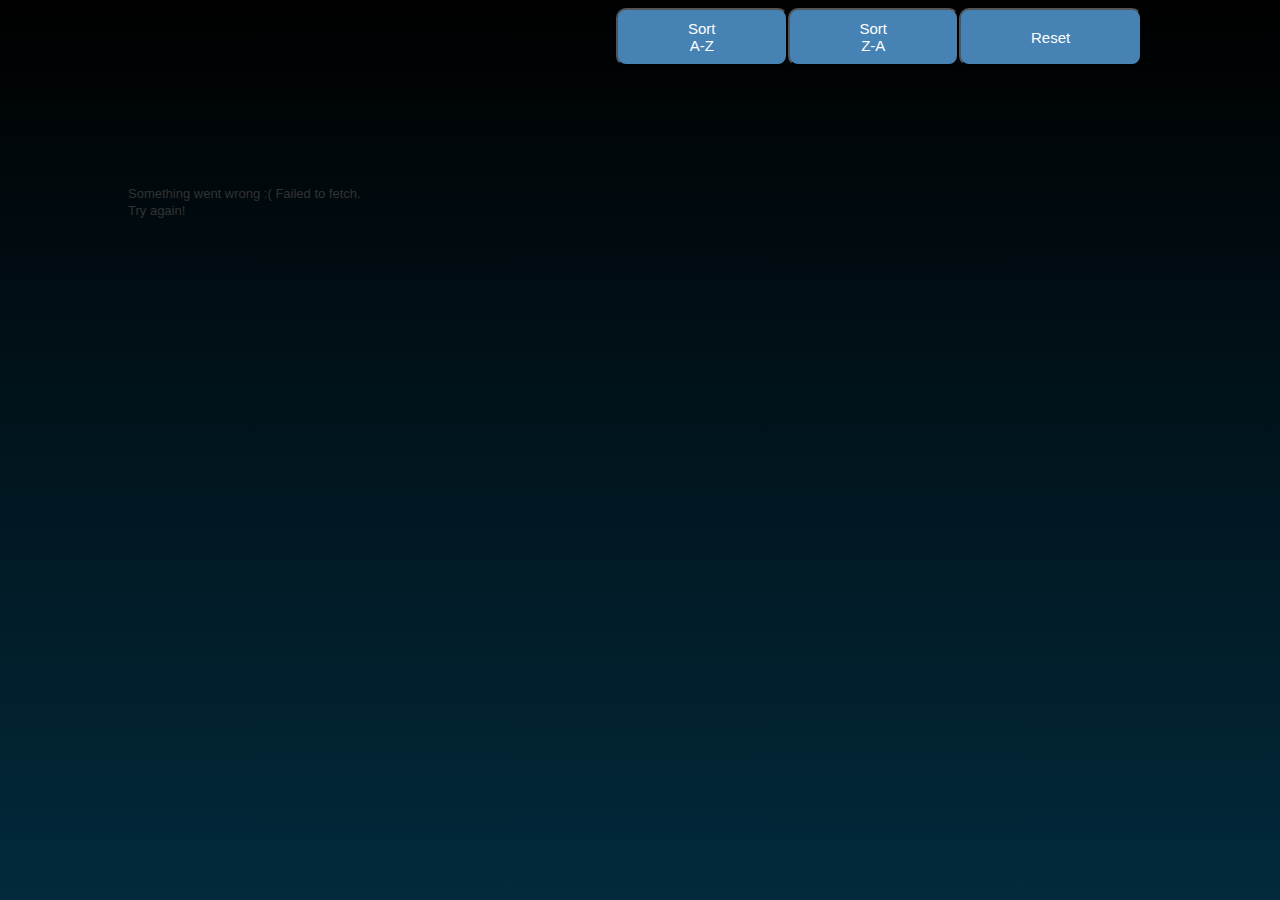
<file: Project/1st task/index.html>
<!DOCTYPE html>
<html lang="en">
  <head>
    <meta charset="UTF-8" />
    <meta name="viewport" content="width=device-width, initial-scale=1.0" />
    <meta http-equiv="X-UA-Compatible" content="ie=edge" />
    <link rel="stylesheet" href="style.css" />
    <script defer src="script.js"></script>
    <!-- <script defer src="challenge.js"></script> -->
    <title>Users</title>
  </head>
  <body>
    <div class="nav">
      <button type="button" class="btn-sort-AZ">Sort A-Z</button>
      <button type="button" class="btn-sort-ZA">Sort Z-A</button>
      <button type="button" class="btn-reset">Reset</button>
    </div>
    
    <div class="users">
      <!-- <div class="card card--bg-purple">
        <header class="card__header">
          <img src="" class="card__img" alt="">
          <div>
            <h3>Name</h3>
            <p>username</p>
          </div>
        </header>
        <p class="card__details">
          Lorem ipsum dolor sit
        </p>
        <p class="card__company__details">
          Lorem ipsum dolor sit
        </p> -->
      </div>
    </div>
  </body>
</html>
</file>
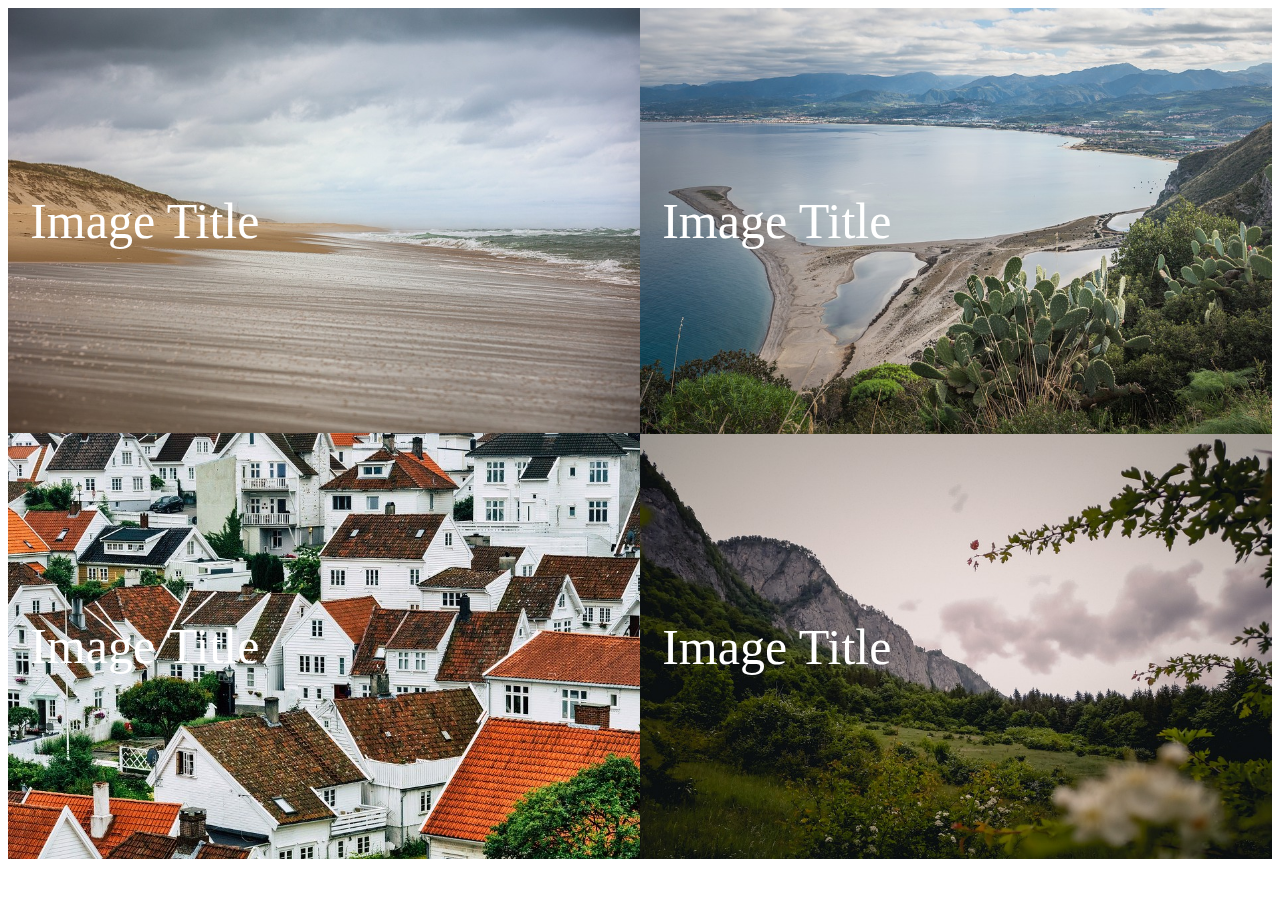
<file: Project/2nd task/index2.html>
<!DOCTYPE html>
<html lang="en">
<head>
  <meta charset="UTF-8">
  <meta http-equiv="X-UA-Compatible" content="IE=edge">
  <meta name="viewport" content="width=device-width, initial-scale=1.0">
  <link rel="stylesheet" href="style.css" />
  <title>Pictures</title>
</head>
<body>
  <div class="container">
    <div class="image-gallery">
      <div class="column">
        <div class="image-item">
          <img src="img/shore.jpg">
          <div class="overlay"><span>Image Title</span></div>
        </div>
        <div class="image-item">
          <img src="img/house.jpg">
          <div class="overlay"><span>Image Title</span></div>
        </div>
      </div>
      <div class="column">
        <div class="image-item">
          <img src="img/sicily.jpg">
          <div class="overlay"><span>Image Title</span></div>
        </div>
        <div class="image-item">
          <img src="img/woods.jpg">
          <div class="overlay"><span>Image Title</span></div>
        </div>
      </div>
    </div>
  </div> 
</body>
</html>
</file>
<file: Project/1st task/style.css>
* {
  box-sizing: border-box;
  padding: 0;
  maargin: 0;
}

body {
  font-family: 'Open Sans', sans-serif;
  font-size: 13px;
  line-height: 1.3;
  color: #333;
  background: linear-gradient(180deg, black, #022a3c) fixed;
}

.users {
  max-width: 1440px;
  margin: 100px; auto;
  padding: 20px;
  display: grid;
  grid-template-columns: repeat(4, 1fr);
  gap: 30px;
}

.nav {
  max-width: 300px;
  max-height: 300px;
  display: grid; 
  grid-template-columns: repeat(3, 1fr);
  margin-left: 38rem;
}

.card {
  background: #fff;
  border-radius: 10px;
  padding: 30px;
  box-shadow: rgba(17, 12, 46, 0.15) 0px, 48px, 100px, 0px;
  margin-bottom: 10px;
}

.card__header {
  display: flex;
  align-items: center;
  margin-bottom: 10px;
}

.card__header h3 {
  font-size: 15px; 
}

.card__header p {
  opacity: 50%;
}

.card__img {
  width: 150px;
  height: 150px;
  border-radius: 50%;
  border: 2px double #022a3c;
  margin-right: 10px;
}

.card__details {
  font-size: 1.2rem;
  font-weight: 500;
  line-height: 1.3;
  margin-bottom: 20px;
}

.card__details p {
  font-weight: 1500;
  font-size: 1.7rem;
}

/* .card__details__details {
  font-size: 15px;
  font-weight: 500;
  line-height: 1.4;
  opacity: 70%;
} */

.card--bg {
  background: linear-gradient(70deg, black, #3267d1);
  color: #fff;
}

.btn-website {
  background: steelblue;
  ; /* Blue */
  border-radius: 10px;
  color: white;
  padding: 10px 70px;
  text-align: center; 
  text-decoration: none;
  display: inline-block;
  font-size: 15px;  
}

/* .card:nth-of-type(1) {
  grid-column: 1 / 3
} */

@media(max-width: 768px) {
  .users {
    grid-template-columns: 1fr;
  }

  .nav {
    grid-template-columns: 1fr;
  }

}

.card--bg:hover  {
  /* background: #2626; */
  font-weight: bold;
}

.btn-sort-AZ {
  background: steelblue;
  ; /* Blue */
  border-radius: 10px;
  color: white;
  padding: 10px 70px;
  text-align: center; 
  text-decoration: none;
  display: inline-block;
  font-size: 15px;  
}

.btn-sort-ZA {
  background: steelblue;
  ; /* Blue */
  border-radius: 10px;
  color: white;
  padding: 10px 70px;
  text-align: center; 
  text-decoration: none;
  display: inline-block;
  font-size: 15px;  
}

.btn-reset {
  background: steelblue;
  ; /* Blue */
  border-radius: 10px;
  color: white;
  padding: 10px 70px;
  text-align: center; 
  text-decoration: none;
  display: inline-block;
  font-size: 15px;  
}
</file>
<file: Project/2nd task/style.css>
html {
  background: no-repeat center center fixed;
}

.image-gallery {
  position: relative;
  display: flex;
  flex-direction: column;
  /* gap: 10px; */
}

.image-gallery .column {
  display: flex;
  flex-direction: column;
  /* gap: 10px; */
}

.image-item img {
  width: 100%;
  /* border-radius: 5px; */
  height: 100%;
  object-fit: cover;
}

.image-item {
  position: relative;
}

.overlay {
  position: absolute;
  width: 100%;
  height: 100%;
  /* background: rgba(57, 57, 57, 0.502); */
  top: 0;
  left: 0;
  transform: translateX(-14vw);
  /* transform-origin: left; */
  transition: all, 0.2s 0.1s ;
  color: #fff;
  border-radius: 5px;
  /* center overlay text */
  display: flex;
  animation: fade-in-left;
  align-items: center;
  justify-content: center;
  z-index: 2;
  font-size: 50px;
  /* opacity: 0; */
}

/* hover */
.image-item:hover .overlay {
  transform: translateX(9vw);
  transition: transform 0.25s;
  font-weight: bold;
  color: #262654;
  /* opacity: 1; */
}


@media only screen and (min-width: 768px) {
  .image-gallery {
    flex-direction: row;
  }
}
</file>
